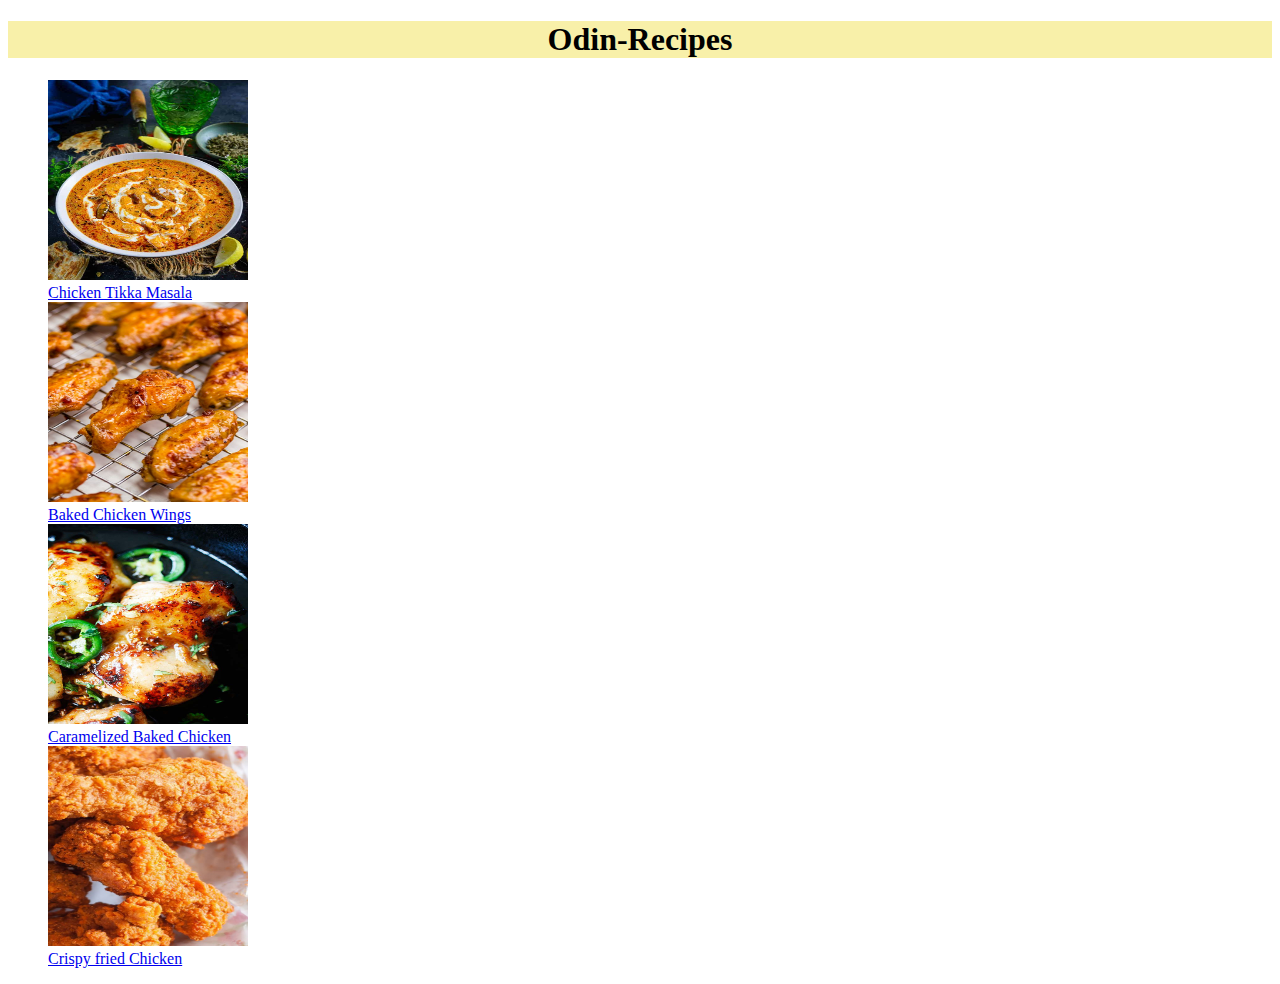
<file: index.html>
<!DOCTYPE html>
<html lang="en">
    <head>
        <meta charset="utf-8">
        <title> odin recipe project</title>
        <link rel="stylesheet" href="styles.css">
    </head>
    <body>
        <h1 id="frontpage">Odin-Recipes</h1>
        <ul style="list-style: none;">
        <li><img class="img-dim" src="./images/CTM.png" alt="chicken tikka masala"><br><a href="Recipes/Chicken-Tikka-Masala.html">Chicken Tikka Masala</a></li>
        <li><img class="img-dim" src="./images/BCW.jpeg" alt="Baked chicken wings"><br><a href="Recipes/Baked-chicken-wings.html">Baked Chicken Wings</a></li>
        <li><img class="img-dim" src="./images/CC.jpeg" alt="caremlized-baked-chicken"><br><a href="Recipes/Caramelized-baked-chicken.html">Caramelized Baked Chicken</a></li>
        <li><img class="img-dim" src="./images/CFC.jpeg" alt="crispy-fried-chicken"><br><a href="Recipes/Crispy-fried-chicken.html">Crispy fried Chicken</a></li>
        </ul>
    </body>
</html>
</file>
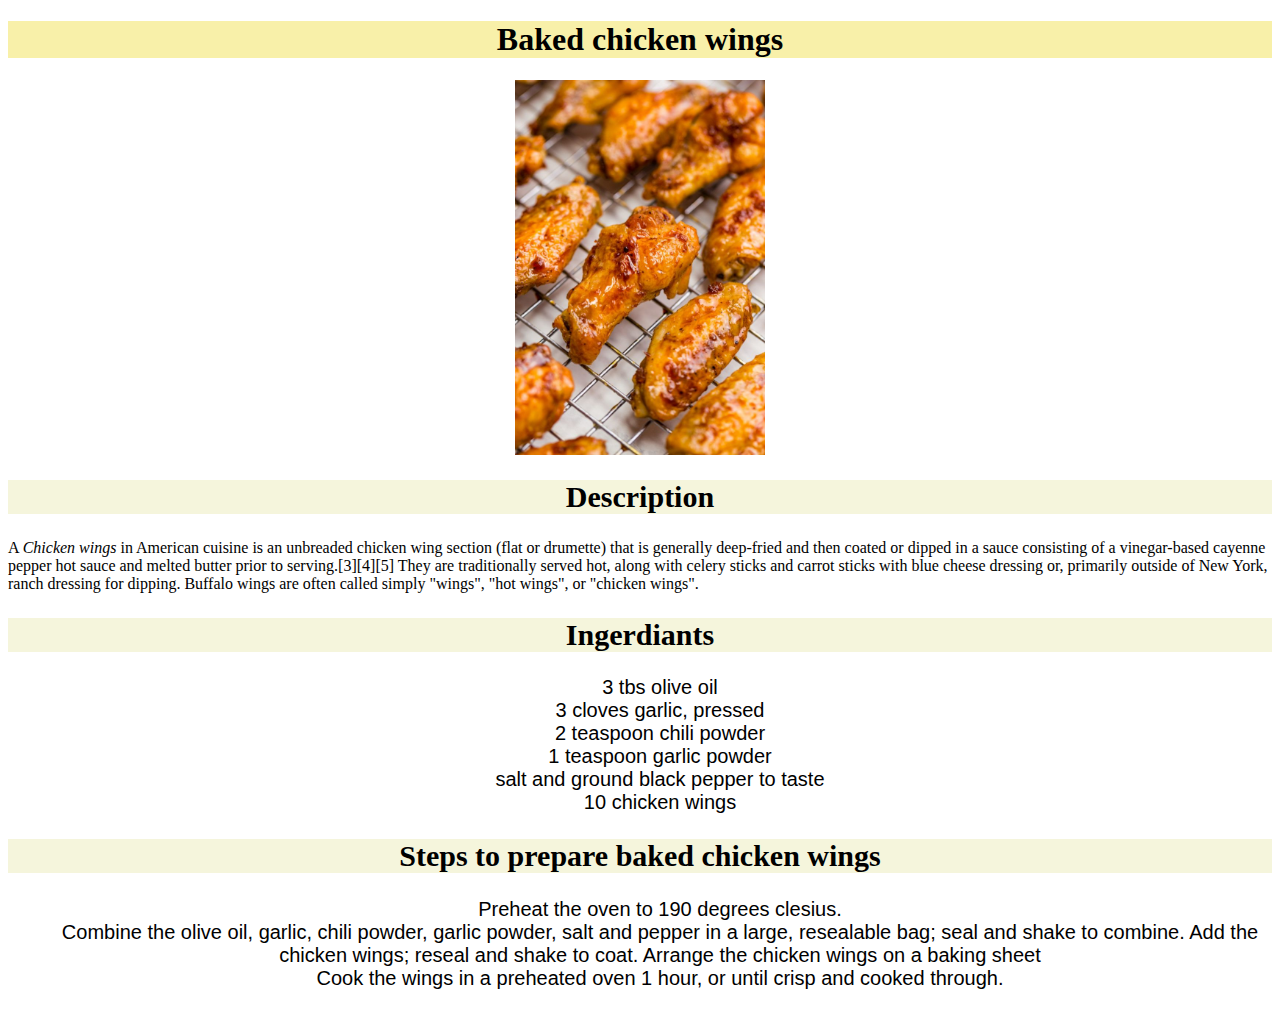
<file: Recipes/Baked-chicken-wings.html>
<!DOCTYPE html>
<html>
    <head>
        <meta cahrset="UTF-8">
        <title>Odin recipes peoject</title>
        <link rel="stylesheet" href="../styles.css">
    </head>
    <body>
        <h1 class="items">Baked chicken wings</h1>
        <img src="../images/BCW.jpeg" class="images" alt="Baked chicken wings">
        <h2 class="disc">Description</h2>
        <p>A <em>Chicken wings</em> in American cuisine is an unbreaded chicken wing section (flat or drumette) that is generally deep-fried and then coated or dipped in a sauce consisting of a vinegar-based cayenne pepper hot sauce and melted butter prior to serving.[3][4][5] They are traditionally served hot, along with celery sticks and carrot sticks with blue cheese dressing or, primarily outside of New York, ranch dressing for dipping. Buffalo wings are often called simply "wings", "hot wings", or "chicken wings".</p>
        <h2 class="disc">Ingerdiants</h2>
        <ul class="rest" style="list-style: none;">
            <li>3 tbs olive oil</li>
            <li>3 cloves garlic, pressed</li>
            <li>2 teaspoon chili powder</li>
            <li>1 teaspoon garlic powder</li>
            <li>salt and ground black pepper to taste</li>
            <li>10 chicken wings</li>
        </ul>
        <h2 class="disc">Steps to prepare baked chicken wings</h2>
        <ol class="rest" style="list-style: none;">
            <li>Preheat  the oven to 190 degrees clesius.</li>
            <li>Combine the olive oil, garlic, chili powder, garlic powder, salt and pepper in a large, resealable bag; seal and shake to combine. Add the chicken wings; reseal and shake to coat. Arrange the chicken wings on a baking sheet </li>
            <li>Cook the wings in a preheated oven 1 hour, or until crisp and cooked through.</li>
        </ol>
    </body>
</html>
</file>
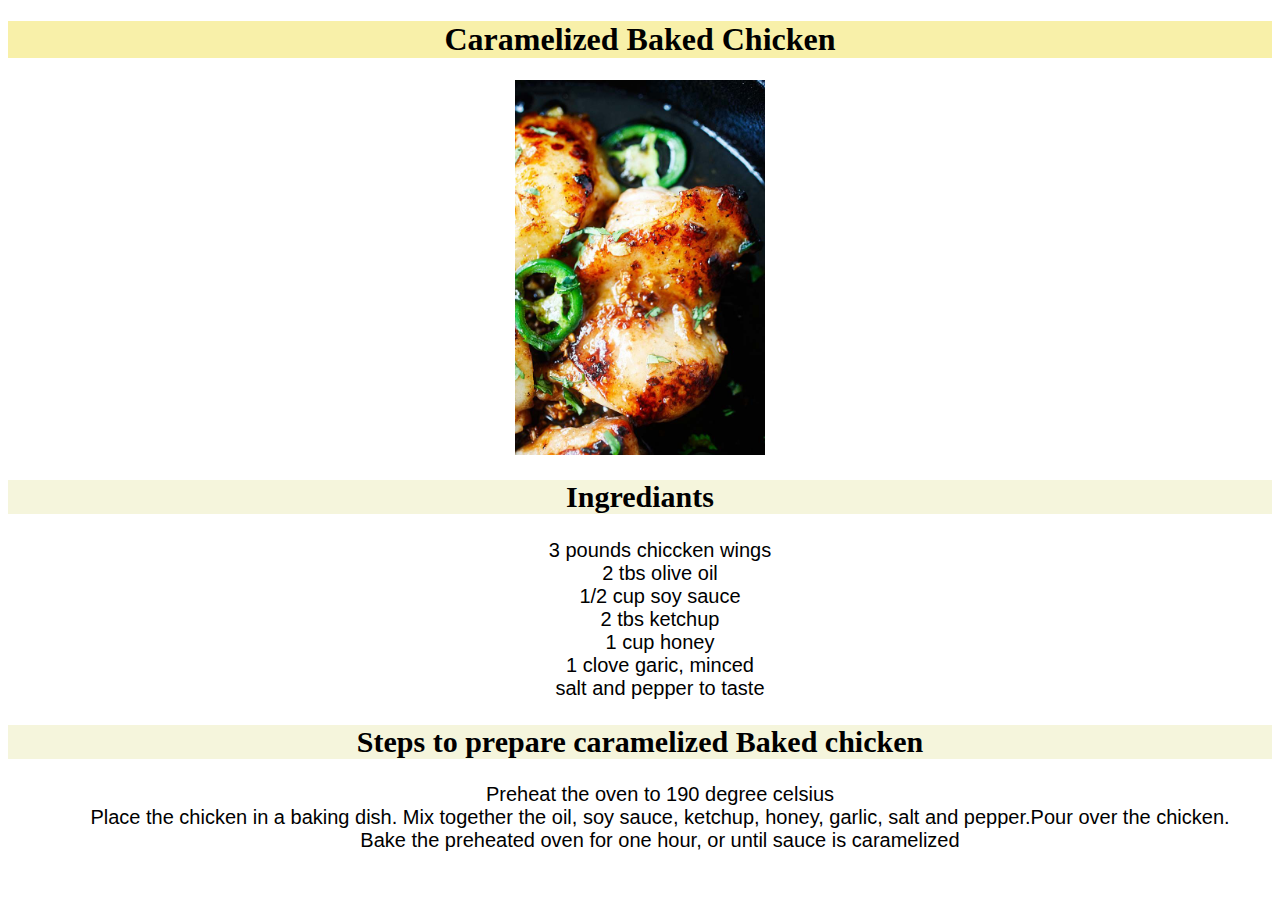
<file: Recipes/Caramelized-baked-chicken.html>
<!DOCTYPE html>
<html>
    <head>
        <meta charset="UTF-8">
        <title>Odin recipe project</title>
        <link rel="stylesheet" href="../styles.css">
    </head>
    <body>
        <h1 class="items">Caramelized Baked Chicken</h1>
        <img src="../images/CC.jpeg" class="images" alt=" Caramelized baked chicken">
        <h2 class="disc">Ingrediants</h2>
        <ul class="rest" style="list-style: none;">
            <li>3 pounds chiccken wings </li>
            <li>2 tbs olive oil</li>
            <li>1/2 cup soy sauce</li>
            <li>2 tbs ketchup</li>
            <li>1 cup honey</li>
            <li>1 clove garic, minced</li>
            <li>salt and pepper to taste</li>
        </ul>
        <h2 class="disc">Steps to prepare caramelized Baked chicken</h2>
        <ol class="rest" style="list-style: none;">
            <li>Preheat the oven to 190 degree celsius</li>
            <li>Place the chicken in a baking dish. Mix together the oil, soy sauce, ketchup, honey, garlic, salt and pepper.Pour over the chicken.</li>
            <li>Bake the preheated oven for one hour, or until sauce is caramelized</li>
        </ol>
    </body>
</html>
</file>
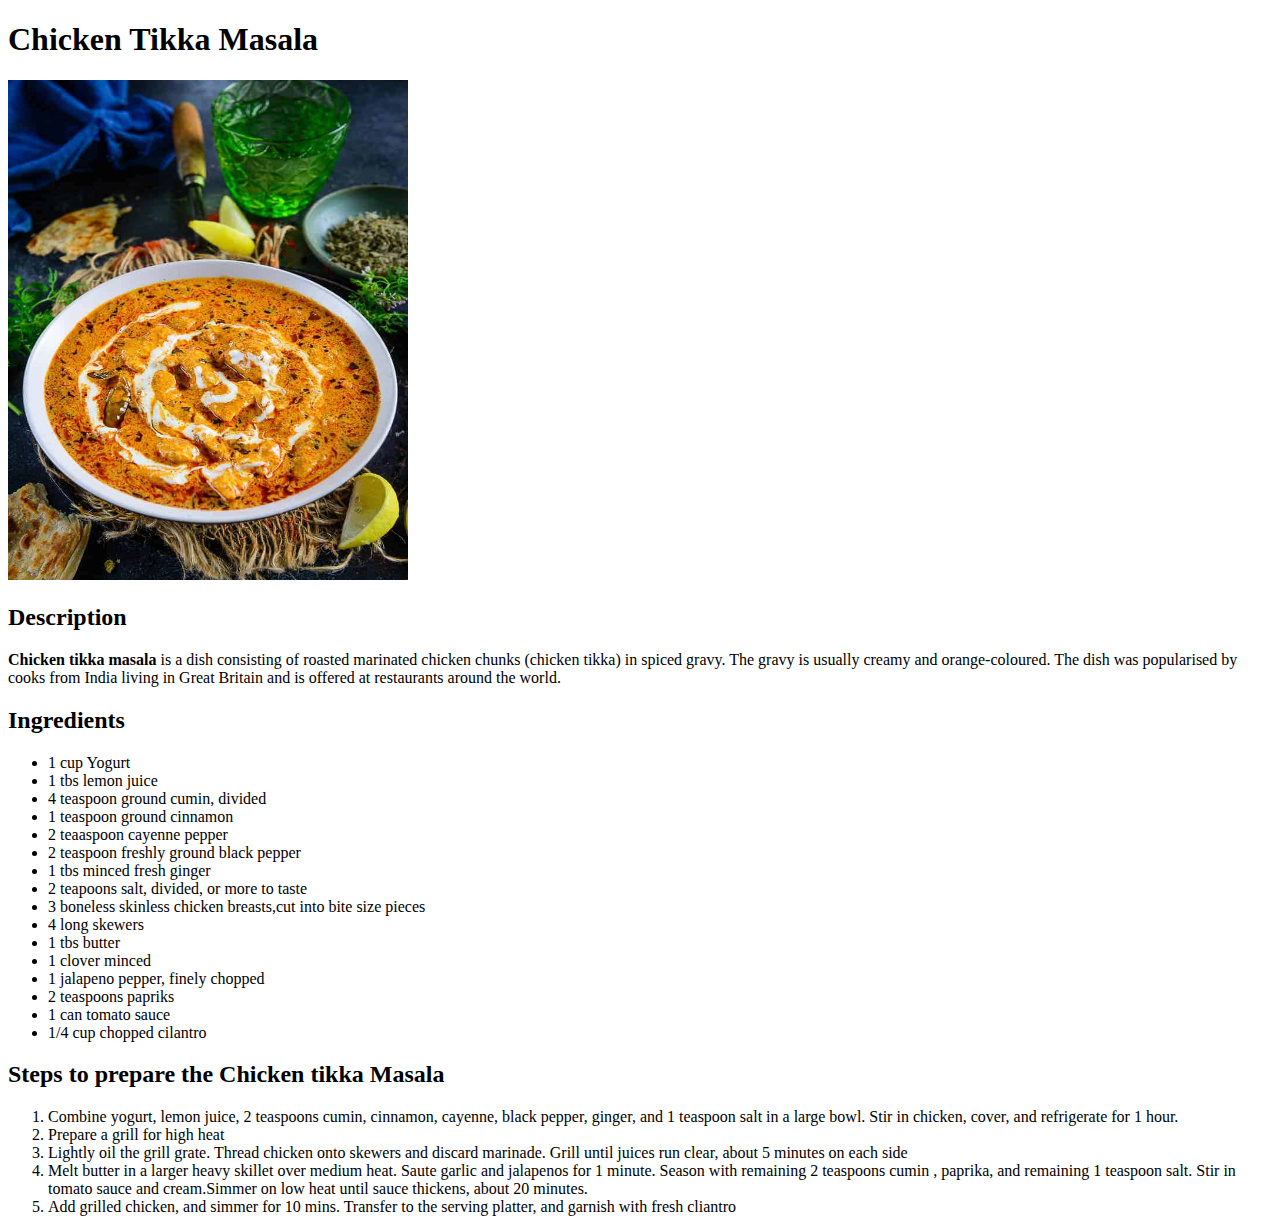
<file: Recipes/Chicken-Tikka-Masala.html>
<!DOCTYPE html>
<html>
    <head>
        <meta charset="utf-8">
        <title>Odin reciepe project</title>
    </head>
    <body>
        <h1>Chicken Tikka Masala</h1>
        <img src="../images/CTM.png" style="width:400px; height:500px" alt="Chicken Tikka Masaala">
        <h2>Description</h2>
        <p><strong>Chicken tikka masala</strong> is a dish consisting of roasted marinated chicken chunks (chicken tikka) in spiced gravy. The gravy is usually creamy and orange-coloured. The dish was popularised by cooks from India living in Great Britain and is offered at restaurants around the world.</p>
        <h2>Ingredients</h2>
        <ul>
            <li>1 cup Yogurt</li>
            <li>1 tbs lemon juice</li>
            <li>4 teaspoon ground cumin, divided</li>
            <li>1 teaspoon ground cinnamon</li>
            <li>2 teaaspoon cayenne pepper</li>
            <li>2 teaspoon freshly ground black pepper</li>
            <li>1 tbs minced fresh ginger</li>
            <li>2 teapoons salt, divided, or more to taste</li>
            <li>3 boneless skinless chicken breasts,cut into bite size pieces</li>
            <li>4 long skewers</li>
            <li>1 tbs butter </li>
            <li>1 clover minced</li>
            <li>1 jalapeno pepper, finely chopped</li>
            <li>2 teaspoons papriks</li>
            <li>1 can tomato sauce </li>
            <li>1/4 cup chopped cilantro</li>
        </ul>
        <h2>Steps to prepare the Chicken tikka Masala</h2>
        <ol>
            <li>Combine yogurt, lemon juice, 2 teaspoons cumin, cinnamon, cayenne, black pepper, ginger, and 1 teaspoon salt in a large bowl. Stir in chicken, cover, and refrigerate for 1 hour.</li>
            <li>Prepare a grill for high heat</li>
            <li>Lightly oil the  grill grate. Thread chicken onto skewers and discard marinade. Grill until juices run clear, about 5 minutes on each side</li>
            <li>Melt butter in a larger heavy skillet over medium heat. Saute garlic and jalapenos for 1 minute. Season with remaining 2 teaspoons cumin , paprika, and remaining 1 teaspoon salt. Stir in tomato sauce and cream.Simmer on low heat until sauce thickens, about 20 minutes.</li>
            <li>Add grilled chicken, and simmer for 10 mins. Transfer to the serving platter, and garnish with fresh cliantro</li>
        </ol>
    </body>
</html>
</file>
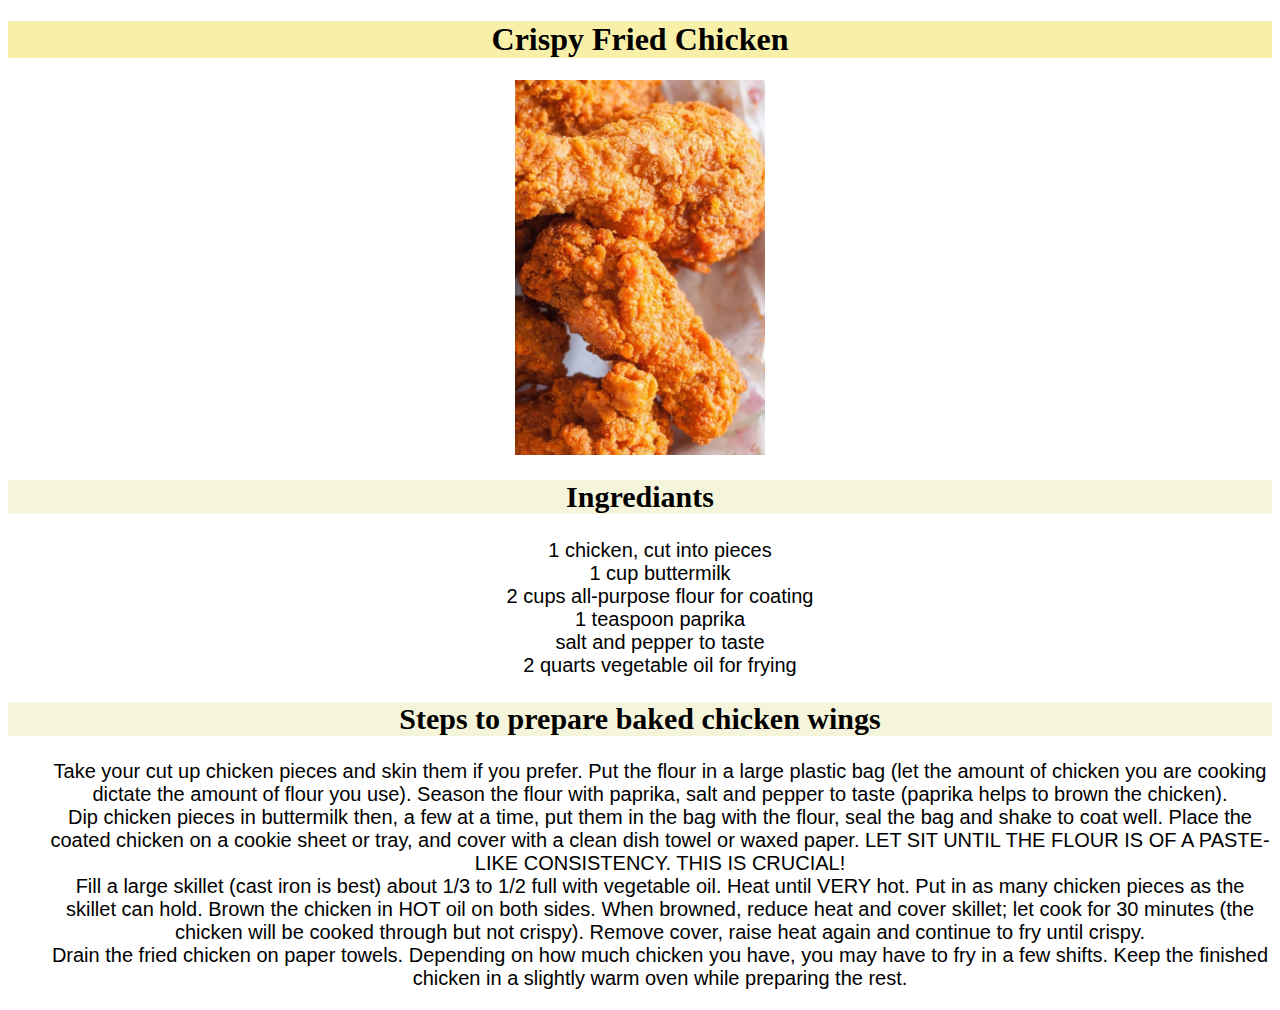
<file: Recipes/Crispy-fried-chicken.html>
<!DOCTYPE html>
<html>
    <head>
        <meta charset="UTF-8">
        <title>Odin recipe project</title>
        <link rel="stylesheet" href="../styles.css">
    </head>
    <body>
        <h1 class="items">Crispy Fried Chicken</h1>
        <img src="../images/CFC.jpeg" class="images" alt="crispy fried chicken">
        <h2 class="disc">Ingrediants</h2>
        <ul class="rest" style="list-style:none;">
            <li>1 chicken, cut into pieces</li>
            <li>1 cup buttermilk</li>
            <li>2 cups all-purpose flour for coating</li>
            <li>1 teaspoon paprika</li>
            <li>salt and pepper to taste </li>
            <li>2 quarts vegetable oil for frying</li>
        </ul>
        <h2 class="disc">Steps to prepare baked chicken wings</h2>
        <ol class="rest" style="list-style:none">
            <li>Take your cut up chicken pieces and skin them if you prefer. Put the flour in a large plastic bag (let the amount of chicken you are cooking dictate the amount of flour you use). Season the flour with paprika, salt and pepper to taste (paprika helps to brown the chicken).</li>
            <li>Dip chicken pieces in buttermilk then, a few at a time, put them in the bag with the flour, seal the bag and shake to coat well. Place the coated chicken on a cookie sheet or tray, and cover with a clean dish towel or waxed paper. LET SIT UNTIL THE FLOUR IS OF A PASTE-LIKE CONSISTENCY. THIS IS CRUCIAL!</li>
            <li>Fill a large skillet (cast iron is best) about 1/3 to 1/2 full with vegetable oil. Heat until VERY hot. Put in as many chicken pieces as the skillet can hold. Brown the chicken in HOT oil on both sides. When browned, reduce heat and cover skillet; let cook for 30 minutes (the chicken will be cooked through but not crispy). Remove cover, raise heat again and continue to fry until crispy.</li>
            <li>Drain the fried chicken on paper towels. Depending on how much chicken you have, you may have to fry in a few shifts. Keep the finished chicken in a slightly warm oven while preparing the rest.</li>
        </ol>
    </body>
</html>
</file>
<file: styles.css>
#frontpage,
.items{
    text-align: center;
    background-color: rgb(248, 240, 169);
    color: black;
    font-weight: bold;
    text-decoration: none;
}

.img-dim {
    height: 200px;
    width: 200px;
}

.images {
    margin-left: auto;
    margin-right: auto;
    display: block;
    height: auto;
    width: 250px;
}

.disc {
    background-color: beige;
    text-align: center;
    font-size: 30px;
    font-family: 'Times New Roman', sans-serif;
}

.rest {
    font-size: 20px;
    font-family: Arial, Helvetica, sans-serif;
    text-align: center;
}
</file>
